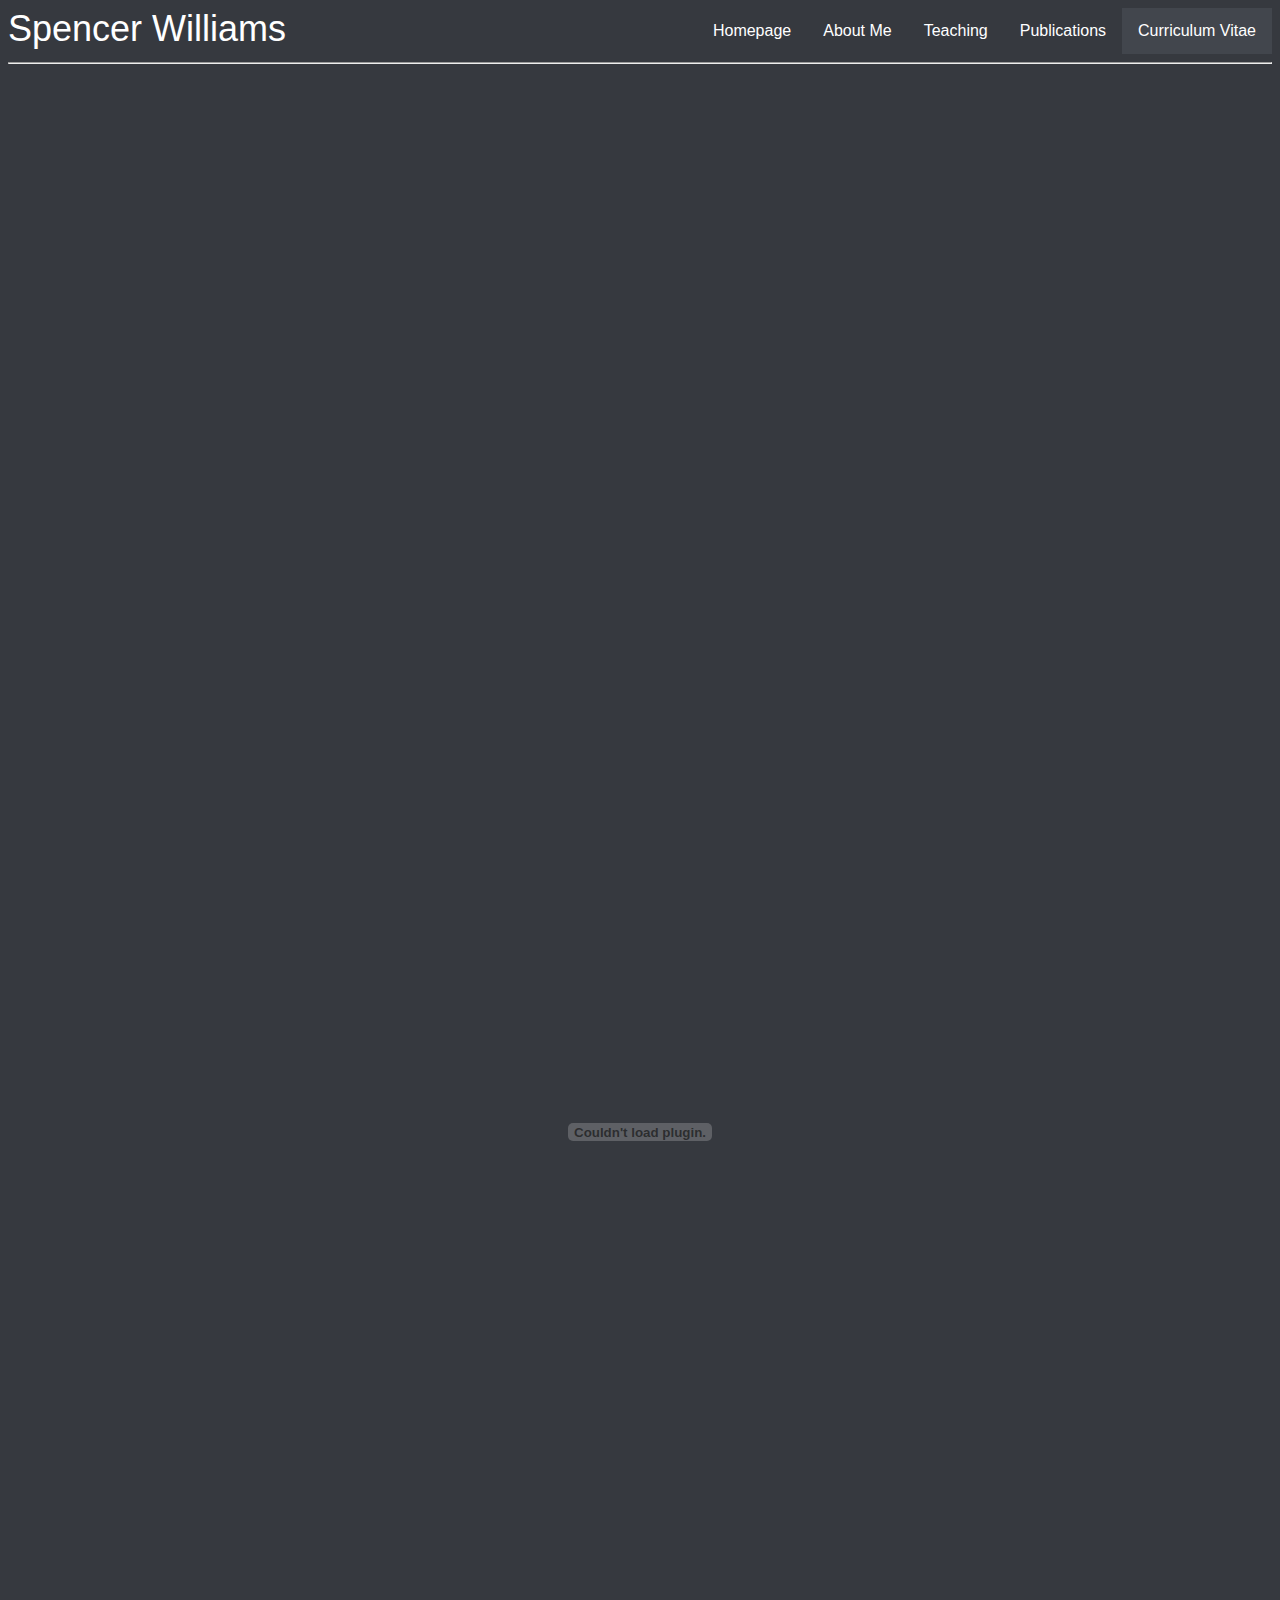
<file: cv.html>
<HTML>
<Head>
<link rel="stylesheet" type="text/css" href="style.css">
</HEAD>
<Body>

<div id = "drop" class="dropdown">
  <button id = "btn" class="dropbtn">...</button>
  <div class="dropdown-content">
    <div id ="cvd" class="currentd">Curriculum Vitae</div>
    <a id ="pubsd" href="pubs.html">Publications</a>
    <a id ="teachd" href="teaching.html">Teaching</a>
    <a id ="projd" href="projects.html">About Me</a>
    <a id ="homed" href="index.html">Homepage</a>
  </div>
</div>

<ul class = "drop" id = "bar">
<li class = "drop"> <div id ="cv" class="current">Curriculum Vitae</div> </li>
<li class = "drop"> <a id ="pubs" href="pubs.html">Publications</a> </li>
<li class = "drop"> <a id ="teach" href="teaching.html">Teaching</a> </li>
<li class = "drop"> <a id ="proj" href="projects.html">About Me</a> </li>
<li class = "drop"> <a id ="home" href="index.html">Homepage</a> </li>
<li> <div id ="name" class="sp">Spencer Williams</div> </li>
</ul>

<hr>

<div class="center">
<p><embed src="CV.pdf" width="800-x" height="2100px" /></p>
</div>

<script src="webscript.js"></script>

</Body>
</file>
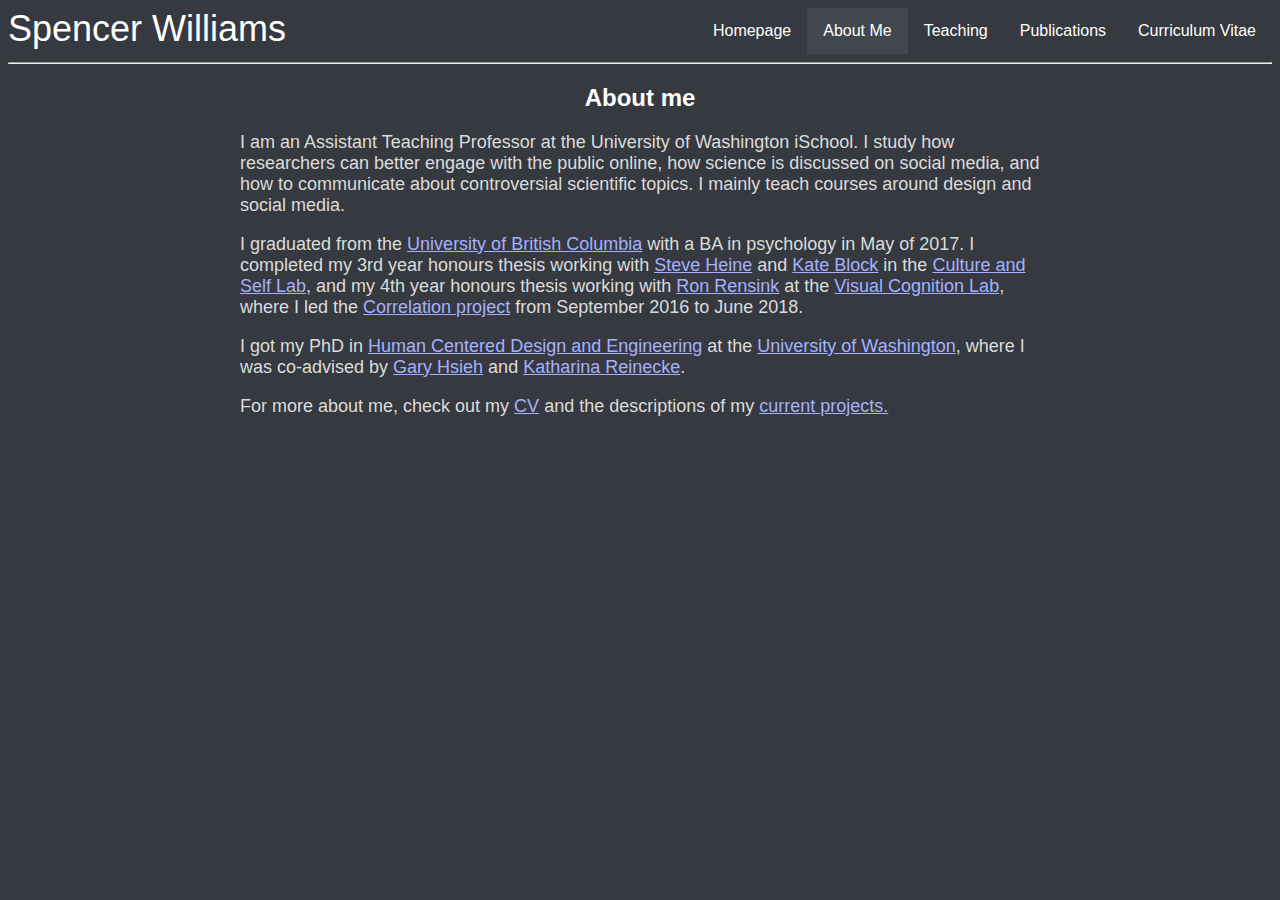
<file: projects.html>
<HTML>
<Head>
<link rel="stylesheet" type="text/css" href="style.css">
</HEAD>
<Body>


<div id = "drop" class="dropdown">
  <button id = "btn" class="dropbtn">...</button>
  <div class="dropdown-content">
    <a id ="cvd" href="cv.html">Curriculum Vitae</a>
    <a id ="pubsd" href="pubs.html">Publications</a>
    <a id ="teachd" href="teaching.html">Teaching</a>
    <div id ="projd" class="currentd">About Me</div>
    <a id ="homed" href="index.html">Homepage</a>
  </div>
</div>

<ul class = "drop" id = "bar">
<li class = "drop"> <a id ="cv" href="cv.html">Curriculum Vitae</a> </li>
<li class = "drop"> <a id ="pubs" href="pubs.html">Publications</a> </li>
<li class = "drop"> <a id ="teach" href="teaching.html">Teaching</a> </li>
<li class = "drop"> <div id ="proj" class="current">About Me</div> </li>
<li class = "drop"> <a id ="home" href="index.html">Homepage</a> </li>
<li> <div id ="name" class="sp">Spencer Williams</div> </li>
</ul>

<hr>

<h2>About me</h2>

<p>I am an Assistant Teaching Professor at the University of Washington iSchool. 
  I study how researchers can better engage with the public online, how science is discussed on social media, and how to 
  communicate about controversial scientific topics. I mainly teach courses around design and social media. </p>

<p> I graduated from the <a href="https://www.ubc.ca/" class="light">University of British Columbia</a> with a BA in psychology in May of
2017. I completed my 3rd year honours thesis working with <a href="https://psych.ubc.ca/profile/steven-heine/" class="light">Steve Heine</a>
and <a href="https://katharinablock.wordpress.com/" class="light">Kate Block</a> in the <a href="http://heinelab.psych.ubc.ca/" class="light">Culture and
Self Lab</a>, and my 4th year honours thesis working with <a href="http://www2.psych.ubc.ca/~rensink/" class="light">Ron Rensink</a> at the
<a href="https://viscoglab.psych.ubc.ca/" class="light">Visual Cognition Lab</a>, where I led the <a href="https://viscoglab.psych.ubc.ca/research/visual-perception-of-correlation/" class="light">
Correlation project</a> from September 2016 to June 2018. </p>

<p>I got my PhD in <a href="https://www.hcde.washington.edu/" class="light">Human Centered Design and Engineering</a> at the
  <a href="https://www.washington.edu/" class="light">University of Washington</a>, where I was co-advised by 
  <a href="https://faculty.washington.edu/garyhs/" class="light">Gary Hsieh</a> and <a href="https://homes.cs.washington.edu/~reinecke/" class="light">Katharina Reinecke</a>.</p>

<p>For more about me, check out my <a href="cv.html" class="light">CV</a> and the descriptions of my <a href="index.html" class = "light">current projects.</p>


<script src="webscript.js"></script>

</Body>
</file>
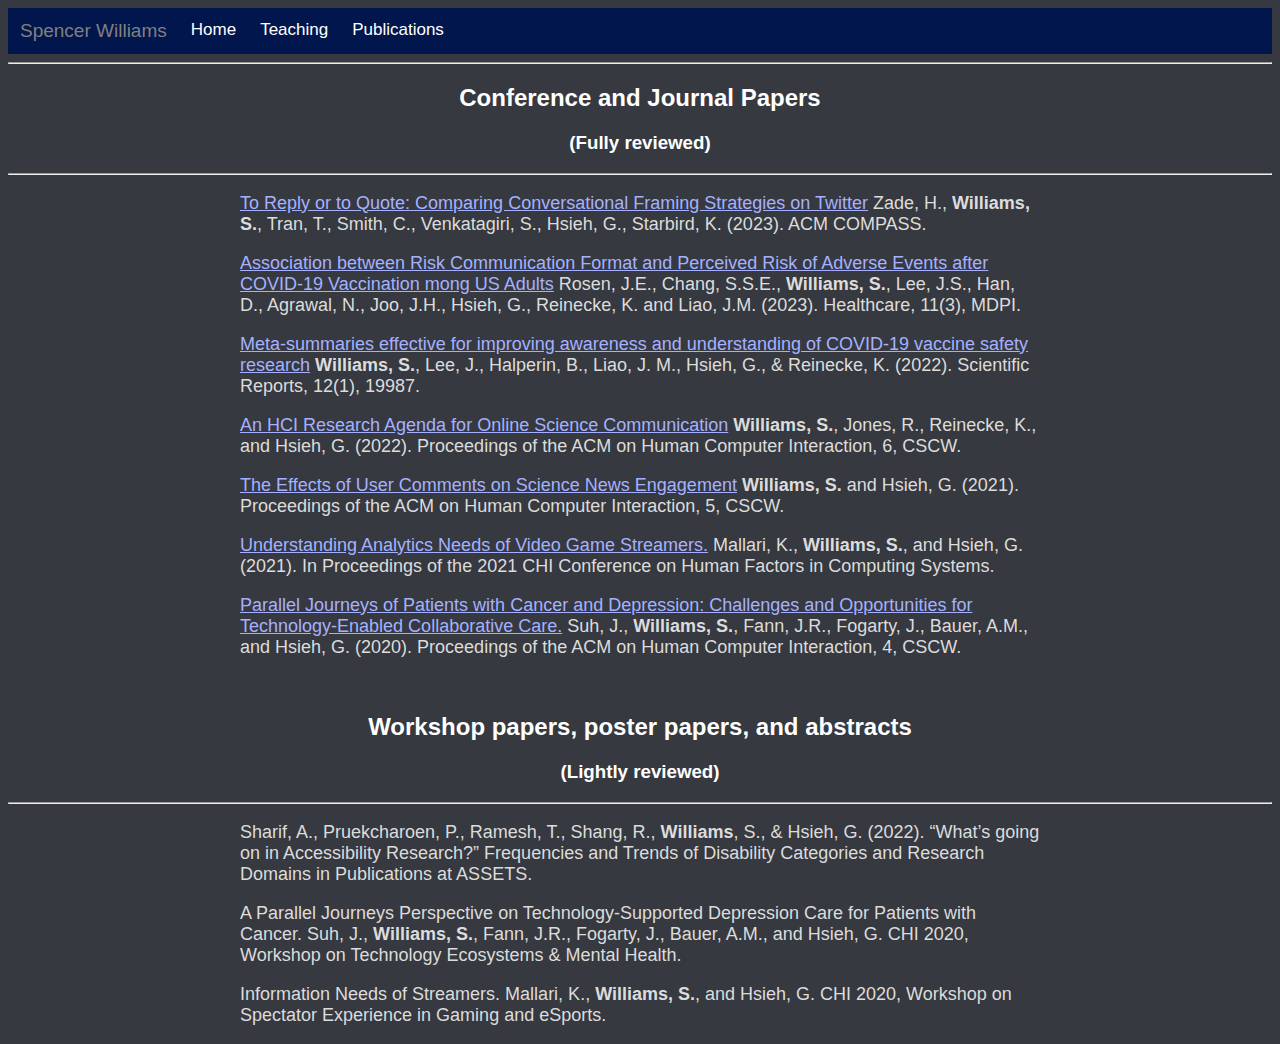
<file: pubs.html>
<HTML>
<Head>
<link rel="stylesheet" type="text/css" href="style.css">
<script src="jquery.js"></script> 
<script> 
  $(function(){
    $("#navbar").load("navbar.html"); 
  });
  </script> 
</HEAD>
<Body>

<div id="navbar"></div>

<hr>

<h2>Conference and Journal Papers</h2>
<h3>(Fully reviewed)</h3>

<hr>

<p><a href = "pubs/zade-css2023-reply.pdf" class="light">
  To Reply or to Quote: Comparing Conversational Framing Strategies on Twitter</a>
  Zade, H., <b>Williams, S.</b>, Tran, T., Smith, C., Venkatagiri, S., Hsieh, G., Starbird, K. (2023). ACM COMPASS.
  </p>

<p><a href = "pubs/rosen-health2023-communication.pdf" class="light">
  Association between Risk Communication Format and Perceived Risk of Adverse Events after COVID-19 Vaccination mong US Adults</a>
  Rosen, J.E., Chang, S.S.E., <b>Williams, S.</b>, Lee, J.S., Han, D., Agrawal, N., Joo, J.H., Hsieh, G., Reinecke, K. and Liao, J.M. (2023). Healthcare, 11(3), MDPI.
  </p>
  
<p><a href = "pubs/williams-scireports2022-metasummaries.pdf" class="light">
  Meta-summaries effective for improving awareness and understanding of COVID-19 vaccine safety research</a>
    <b>Williams, S.</b>, Lee, J., Halperin, B., Liao, J. M., Hsieh, G., & Reinecke, K. (2022). Scientific Reports, 12(1), 19987.
  </p>
  
<p><a href = "pubs/williams-cscw2022-hci.pdf" class="light">
  An HCI Research Agenda for Online Science Communication</a>
   <b>Williams, S.</b>, Jones, R., Reinecke, K.,  and Hsieh, G. (2022). Proceedings of the ACM on Human Computer Interaction, 6, CSCW.
  </p>

<p><a href = "pubs/williams-cscw2021-science.pdf" class="light">
  The Effects of User Comments on Science News Engagement</a>
   <b>Williams, S.</b> and Hsieh, G. (2021). Proceedings of the ACM on Human Computer Interaction, 5, CSCW.
  </p>

<p><a href = "pubs/mallari-chi2021-streamers.pdf" class="light">
  Understanding Analytics Needs of Video Game Streamers.</a>
   Mallari, K., <b>Williams, S.</b>, and Hsieh, G. (2021). In Proceedings of the 2021 CHI Conference on Human Factors in Computing Systems. 
  </p>

<p><a href = "pubs/suh-CSCW2020-journeys.pdf" class="light">
  Parallel Journeys of Patients with Cancer and Depression: Challenges and Opportunities for Technology-Enabled Collaborative Care.</a>
   Suh, J., <b>Williams, S.</b>, Fann, J.R., Fogarty, J., Bauer, A.M., and Hsieh, G. (2020). Proceedings of the ACM on Human Computer Interaction, 4, CSCW.
  </p>

<br>

<h2>Workshop papers, poster papers, and abstracts</h2>
<h3>(Lightly reviewed)</h3>

<hr>

<p>Sharif, A., Pruekcharoen, P., Ramesh, T., Shang, R., <b>Williams</b>, S., & Hsieh, G. (2022). “What’s going on in Accessibility Research?” Frequencies and Trends of Disability Categories and Research Domains in Publications at ASSETS.</p>

<p>A Parallel Journeys Perspective on Technology-Supported Depression Care for Patients with Cancer. Suh, J., <b>Williams, S.</b>, Fann, J.R., Fogarty, J., Bauer, A.M., and Hsieh, G. CHI 2020, Workshop on Technology Ecosystems & Mental Health.</p> 

<p>Information Needs of Streamers. Mallari, K., <b>Williams, S.</b>, and Hsieh, G. CHI 2020, Workshop on Spectator Experience in Gaming and eSports.</p> 

</Body>
</file>
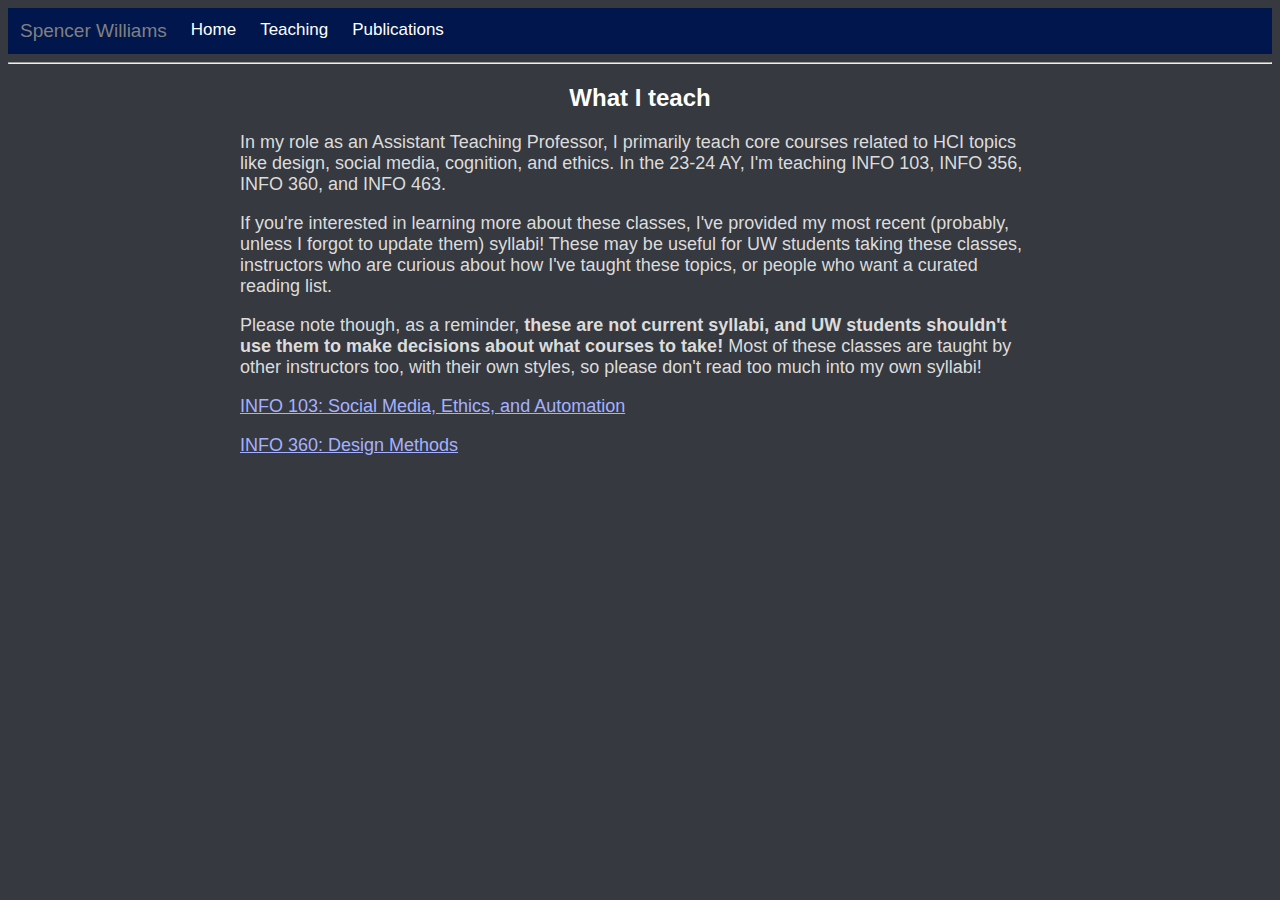
<file: teaching.html>
<HTML>
<Head>
<link rel="stylesheet" type="text/css" href="style.css">
<script src="jquery.js"></script> 
<script> 
  $(function(){
    $("#navbar").load("navbar.html"); 
  });
  </script> 
</HEAD>
<Body>

<div id="navbar"></div>

<hr>
<h2>What I teach</h2>

<p>In my role as an Assistant Teaching Professor, I primarily teach core courses related to HCI topics like design, social media, cognition, and ethics. In the 23-24 AY,
  I'm teaching INFO 103, INFO 356, INFO 360, and INFO 463. </p>

<p>If you're interested in learning more about these classes, I've provided my most recent (probably, unless I forgot to update them) syllabi!
  These may be useful for UW students taking these classes, instructors who are curious about how I've taught these topics, or people who
  want a curated reading list. 
</p>

<p>Please note though, as a reminder, <b>these are not current syllabi, and UW students shouldn't use them to make decisions about what
  courses to take!
</b> Most of these classes are taught by other instructors too, with their own styles, so please don't read too much into my own syllabi!</p>
<p>
<a href="syllabi/INFO 103 Syllabus Fall 2023 Sample.pdf" class = "light" target="_blank">INFO 103: Social Media, Ethics, and Automation</a>
</p>
<p>
<a href="syllabi/INFO 360 Syllabus Fall 2023 Sample.pdf" class = "light" target="_blank">INFO 360: Design Methods</a>
</p>

</Body>
</file>
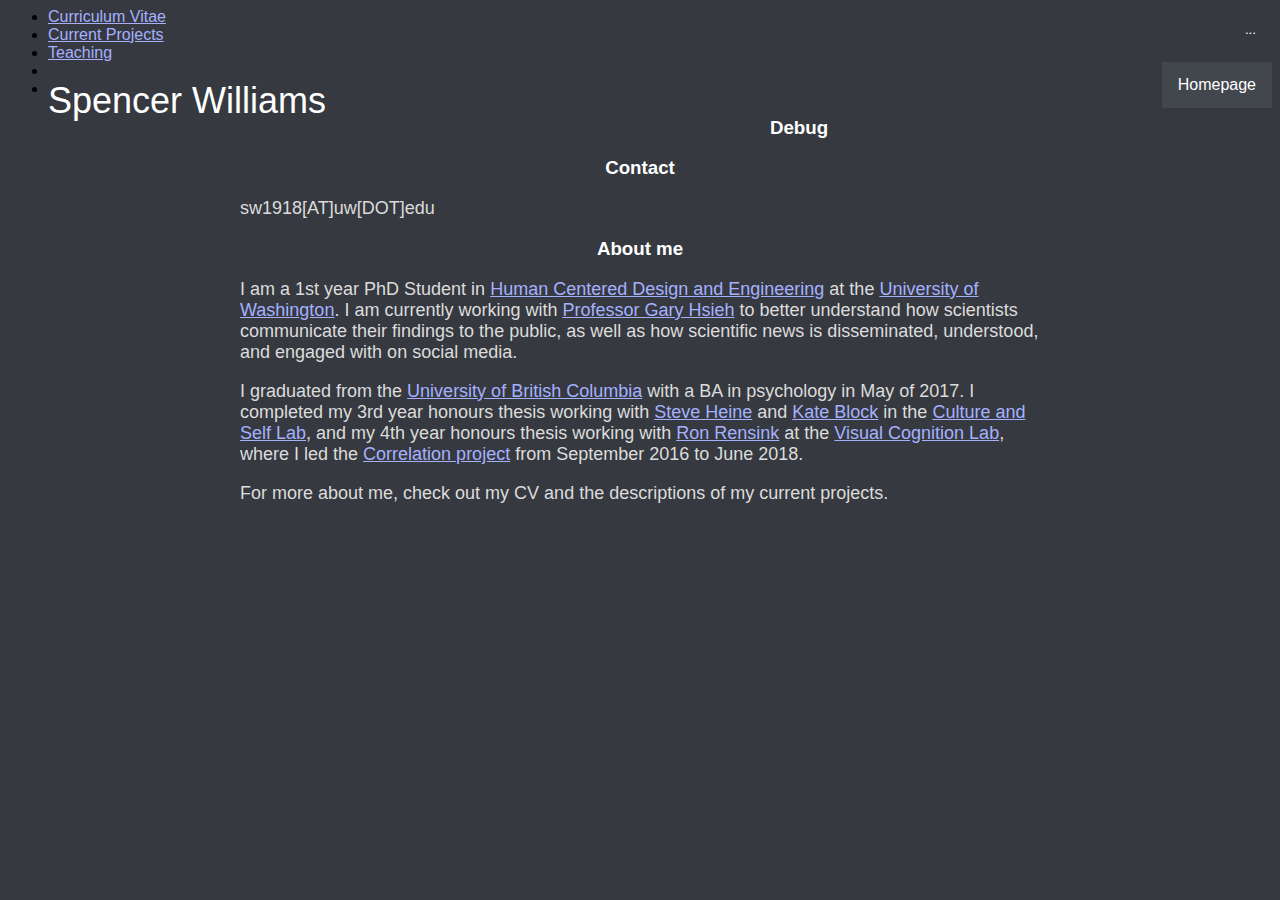
<file: webdraft.html>
<HTML>

<Head>
<Title> Spencer Williams </Title>
<meta charset="UTF-8">
<meta name="Personal Website" content="This is a personal website for Spencer Williams.">
<link rel="stylesheet" type="text/css" href="style.css">
</Head>

<Body>
<div class="hero-image-thin">


  <div id = "drop" class="dropdown">
    <button id = "btn" class="dropbtn">...</button>
    <div class="dropdown-content">
      <a id ="cvd" href="cv.html">Curriculum Vitae</a>
      <a id ="projd" href="projects.html">Current Projects</a>
      <a id ="teachd" href="teaching.html">Teaching</a>
      <div id ="homed" class="currentd">Homepage</div>
    </div>
  </div>

  <ul id = "bar">
  <li> <a id ="cv" href="cv.html">Curriculum Vitae</a> </li>
  <li> <a id ="proj" href="projects.html">Current Projects</a> </li>
  <li> <a id ="teach" href="teaching.html">Teaching</a> </li>
  <li> <div id ="home" class="current">Homepage</div> </li>
  <li> <div id ="name" class="sp">Spencer Williams</div> </li>
  </ul>


</div>

<h3>Debug</h3>

<h3>Contact</h3>

<p class="c"> sw1918[AT]uw[DOT]edu </p>

<h3>About me</h3>

<p>I am a 1st year PhD Student in <a href="https://www.hcde.washington.edu/" class="light">Human Centered Design and Engineering</a> at the
<a href="https://www.washington.edu/" class="light">University of Washington</a>. I am currently working with 
<a href="https://faculty.washington.edu/garyhs/" class="light">Professor Gary Hsieh</a> to better understand how scientists communicate their 
findings to the public, as well as how scientific news is disseminated, understood, and engaged with on social media.</p>

<p> I graduated from the <a href="https://www.ubc.ca/" class="light">University of British Columbia</a> with a BA in psychology in May of
2017. I completed my 3rd year honours thesis working with <a href="https://psych.ubc.ca/profile/steven-heine/" class="light">Steve Heine</a>
and <a href="https://katharinablock.wordpress.com/" class="light">Kate Block</a> in the <a href="http://heinelab.psych.ubc.ca/" class="light">Culture and
Self Lab</a>, and my 4th year honours thesis working with <a href="http://www2.psych.ubc.ca/~rensink/" class="light">Ron Rensink</a> at the
<a href="https://viscoglab.psych.ubc.ca/" class="light">Visual Cognition Lab</a>, where I led the <a href="https://viscoglab.psych.ubc.ca/research/visual-perception-of-correlation/" class="light">
Correlation project</a> from September 2016 to June 2018. 

<p>For more about me, check out my CV and the descriptions of my current projects.</p>

<script src="webscript.js"></script>


</Body>
</file>
<file: style.css>
* 	{
	font-family: Verdana, Arial, sans-serif;
	} 

body	{
	background-color: #36393f;
	}

.center {
	width: 800px;
	margin-left: auto;
	margin-right: auto;
	}

/*
ul 	{
	background: #00336;
	overflow: auto;
	}

ul li	{
	display: inline;
	margin-left: 30px;
	font-size: 150%;
	}
*/

ul.drop {
  list-style-type: none;
  margin: 0;
  padding: 0;
  overflow: hidden;
  background-color: #36393f;
}

table.blog {
  border-collapse: collapse;
}

table.blog td, table.blog th {
  border: 1px solid #ddd;
  padding: 8px;
}

table.blog th{
  padding-top: 12px;
  padding-bottom: 12px;
  text-align: left;
  background-color: #240053;
  color: white;
}

table.blog tr{
  padding-top: 12px;
  padding-bottom: 12px;
  padding-left: 10px;
  text-align: left;
  background-color: white;
  color: black;
}

ul.norm {
  list-style-type: disc;
  color: #dcdcdc;
  font-size: large;
  max-width: 800px;
  margin: 0px;
  text-align: left;
}

figure{
  margin-left: auto;
  margin-right: auto;
  width: 800px;
}

figcaption.norm{
  color: #dcdcdc;
}

ul.left {
  text-align: left;
}

li.norm {
  margin: 10px 0;
}

li.drop {
  float: right;
  display: block;
  color: white;
  text-align: center;
  text-decoration: none;
}

li.drop a {
  float: right;
  display: block;
  color: white;
  text-align: center;
  padding: 14px 16px;
  text-decoration: none;
}

li a {
  color: #a5b1ff
}


li button {
  float: right;
  display: block;
  color: white;
  text-align: center;
  padding: 14px 16px;
  text-decoration: none;
}

/* Change the link color to #111 (black) on hover */
li a:hover {
  background-color: #111;
}

a.light {
  color: #a5b1ff
}

.current {
  float: right;
  color: white;
  display: block;
  background-color: #42464d;
  text-align: center;
  padding: 14px 16px;
  text-decoration: none;
}

.currentd {
  color: white;
  display: block;
  background-color: #42464d;
  text-align: center;
  padding: 14px 16px;
  text-decoration: none;
}

.dropbtn {
  color: white;
  padding: 14px 16px;
  border: none;
  background-color: #36393f;
}

/* The container <div> - needed to position the dropdown content */
.dropdown {
  float: right;
  position: relative;
  display: block;
  margin: 0px;
}

/* Dropdown Content (Hidden by Default) */
.dropdown-content {
  display: none;
  position: absolute;
  right: 0;
  background-color: #36393f;
  min-width: 160px;
  box-shadow: 0px 8px 16px 0px rgba(0,0,0,0.2);
  z-index: 999;
}

/* Links inside the dropdown */
.dropdown-content a {
  color: white;
  padding: 12px 16px;
  text-decoration: none;
  display: block;
}
/*
.dropdown-content currentd {
  color: #white;
  padding: 12px 16px;
  background-color: red;
  text-decoration: none;
  display: block;
}
*/
/* Change color of dropdown links on hover */
.dropdown-content a:hover {background-color: #111;}

/* Show the dropdown menu on hover */
.dropdown:hover .dropdown-content {display: block;}

/* Change the background color of the dropdown button when the dropdown content is shown */
.dropdown:hover .dropbtn {background-color: #111;}

.sp	{
  float: left;
  color: #ffffff;
  text-align: center;
  font-size: 36px;
}

h1	{
  color: white;
  text-align: center;
}

h2	{
  text-align: center;
  color: white;
}

h2.left	{
  text-align: left;
  color: white;
  display: inline-block;
  position: relative;
}

h3	{
  text-align: center;
  color: white;
}

h3.left	{
  text-align: left;
  color: white;
  display: inline-block;
}


h4	{
  text-align: center;
  color: white;
}

h4.left	{
  text-align: left;
  color: white;
  display: inline-block;
}

p	{
  color: #dcdcdc;
  font-size: large;
  margin-left: auto;
  margin-right: auto;
  max-width: 800px;
}

#tbox	{
  margin-left: auto;
  margin-right: auto;
  max-width: 800px;
}

.ban	{
  position: relative;
}

.image-box	{
  padding: 5px;
  max-width: 1200px;
  display: table;
  margin-left: auto;
  margin-right: auto;
  color: #dcdcdc;
  font-size: large;
}

td.proj {
  width: 180px;
  padding-top: 5px;
  padding-right: 33px;
  padding-bottom: 5px;
  padding-left: 33px;
}

td.text {
  width: 180px;
  padding-top: 15px;
  padding-right: 33px;
  padding-bottom: 15px;
  padding-left: 33px;
}

td.readmore {
  width: 180px;
  padding-top: 2px;
  padding-right: 33px;
  padding-bottom: 33px;
  padding-left: 33px;
}

img.wrapped	{
  width: 400px;
  float: left;
  margin-right: 15px;
  margin-bottom: 15px;
}

img.center	{
  display: block;
  width: 800px;
  height: 250px;
  margin-left: auto;
  margin-right: auto;
}

img.center2	{
  display: block;
  width: 30x;
  height: 50x;
  margin-left: auto;
  margin-right: auto;
}
</file>
